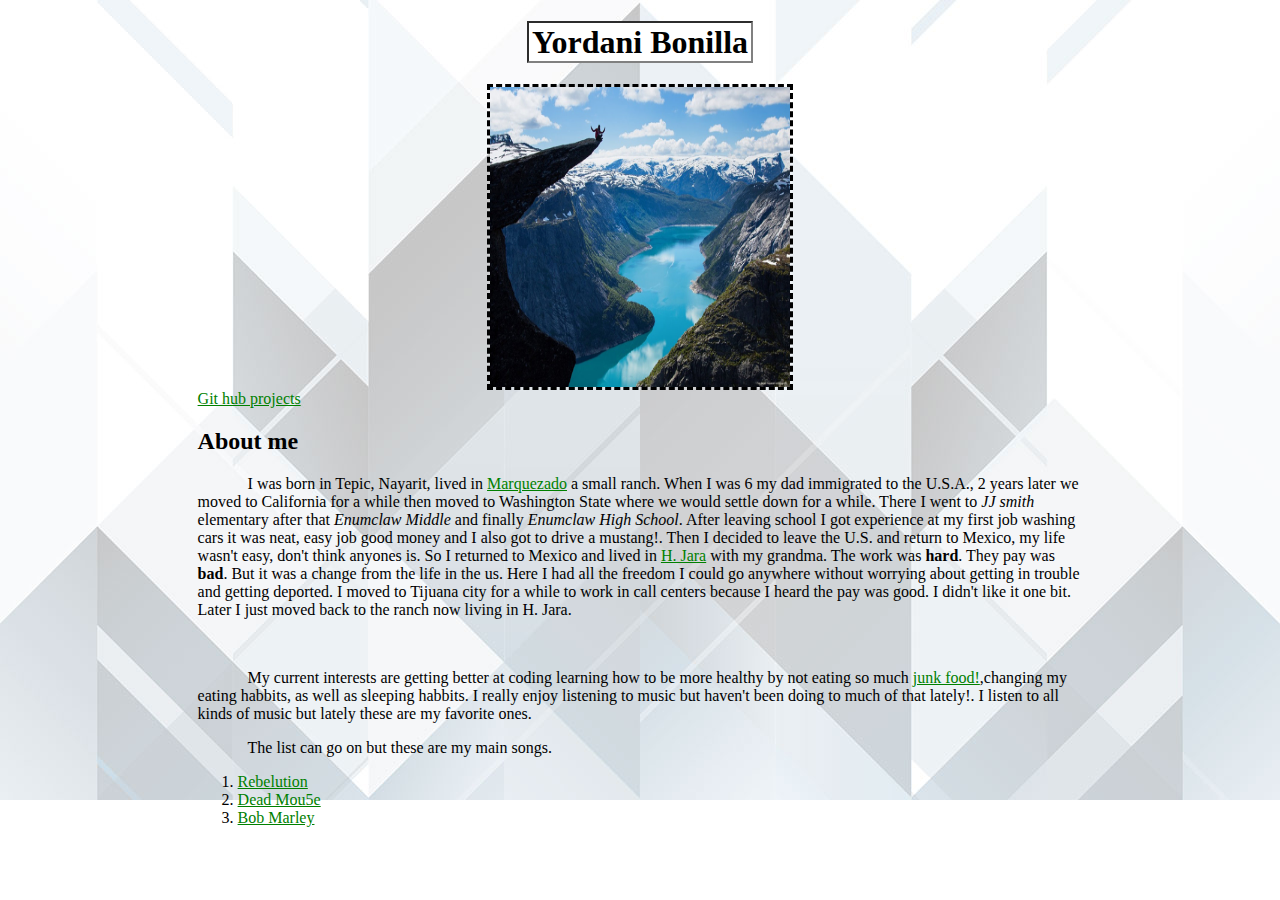
<file: index.html>
<!DOCTYPE html>
<html>
<head>
	<title>Web Portfolio</title>
	<link href="css/styles.css" rel="stylesheet">
</head>
<body>
  <h1 class="name">Yordani Bonilla</h1>
  <img src="images/Troltunga.jpg" alt="Picture of a man on cliff overlooking lake valley " class="center">
  <div style="width:70%;"><a href="https://github.com/YordaniBonilla" >Git hub projects</a>
  <h2>About me</h2>
    <p>I was born in Tepic, Nayarit, lived in <a href="https://www.google.com/maps/place/Marquezado,+Nayarit/@21.0769444,-104.5716666,3a,75y,90t/data=!3m8!1e2!3m6!1sAF1QipNgW4g5zXB2ZnR2pSlgvoMFjh3LZ8m-_F87fjAX!2e10!3e12!6shttps:%2F%2Flh5.googleusercontent.com%2Fp%2FAF1QipNgW4g5zXB2ZnR2pSlgvoMFjh3LZ8m-_F87fjAX%3Dw203-h270-k-no!7i3120!8i4160!4m5!3m4!1s0x8426e68c1c0d14e5:0x39ae07026d4a34e9!8m2!3d21.0769444!4d-104.5716666#">Marquezado</a> a small ranch. When I was 6 my dad immigrated to the U.S.A., 2 years later we moved to California for a while then moved to Washington State where we would settle down for a while. There I went to <em>JJ smith</em> elementary after that <em>Enumclaw Middle</em> and finally <em>Enumclaw High School</em>. After leaving school I got experience at my first job washing cars it was neat, easy job good money and I also got to drive a mustang!. Then I decided to leave the U.S. and return to Mexico, my life wasn't easy, don't think anyones is. So I returned to Mexico and lived in <a href="https://www.google.com/maps/place/Heriberto+Jara,+Nayarit/@21.0518781,-104.5181397,17z/data=!4m5!3m4!1s0x8426e5760965e3b7:0x581c39a1e8a0da0c!8m2!3d21.0519444!4d-104.5172222">H. Jara</a> with my grandma. The work was <strong>hard</strong>. They pay was <strong>bad</strong>. But it was a change from the life in the us. Here I had all the freedom I could go anywhere without worrying about getting in trouble and getting deported. I moved to Tijuana city for a while to work in call centers because I heard the pay was good. I didn't like it one bit. Later I just moved back to the ranch now living in H. Jara.</p></div>
  <br>
  <div style="width: 70%"><p>My current interests are getting better at coding learning how to be more healthy by not eating so much <a href="https://www.google.com/search?biw=1215&bih=885&tbm=isch&sa=1&ei=bWxCXPmkFY_isAX85ZzQAg&q=chips+takis&oq=chips+takis&gs_l=img.3..0j0i5i30l5j0i8i30l4.6271.6923..7041...0.0..0.74.403.6......1....1..gws-wiz-img.......0i67.ECXFq45sfRo#imgrc=8iTc7DhjAKIXCM:">junk food!</a>,changing my eating habbits, as well as sleeping habbits. I really enjoy listening to music but haven't been doing to much of that lately!. I listen to all kinds of music but lately these are my favorite ones.</p>
  	<p>The list can go on but these are my main songs.</p>
    <ol>
      <li><a href="https://www.youtube.com/watch?v=V6cMkhhqn6k>Rebelution"</a>Rebelution</li>
      <li><a href="https://www.youtube.com/watch?v=tKi9Z-f6qX4">Dead Mou5e</a></li>
      <li><a href="https://www.youtube.com/watch?v=kOFu6b3w6c0">Bob Marley</a></li>
      <br>
      <br>
      

    </div>



   

</body>
</html>
</file>
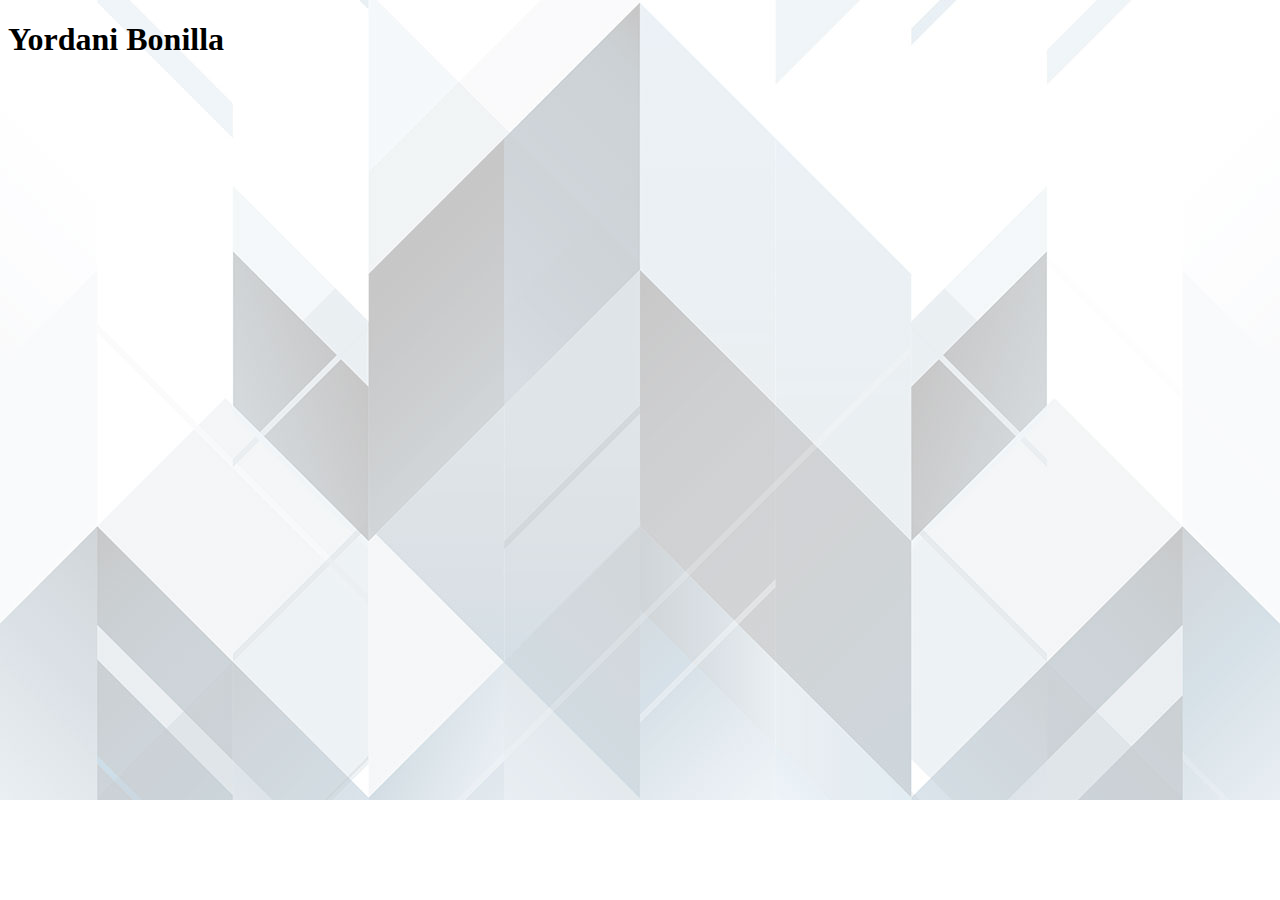
<file: images/index.html>
<!DOCTYPE html>
<html>
<head>
	<title>Web Portfolio</title>
	<link href="../css/styles.css" rel="stylesheet">
</head>
<body>
	<h1>Yordani Bonilla</h1>
	<img href="../images/Troltunga.jpg">
	

</body>
</html>
</file>
<file: css/styles.css>
.name {
	text-align: center;
	color: black;
	background-color: white;
	width: 6.9em;
	padding:.2px;
    border:2px inset grey;
    margin-left: auto;
    margin-right: auto;
    


}

.center {
	display: block;
	margin-left: auto;
	margin-right: auto;
	width: 300px;
	height: 300px;
	border: dashed black;
}

body {
	background-image: url(../images/here.jpg);
	background-size: 100%;
	background-repeat: no-repeat;
	
	
}

a {
	color: green;
}




div {
	
	margin-left: auto;
    margin-right: auto;
    
}
p {
	text-indent: 50px;
}
.lastone{
	text-indent: 50px

}
</file>
